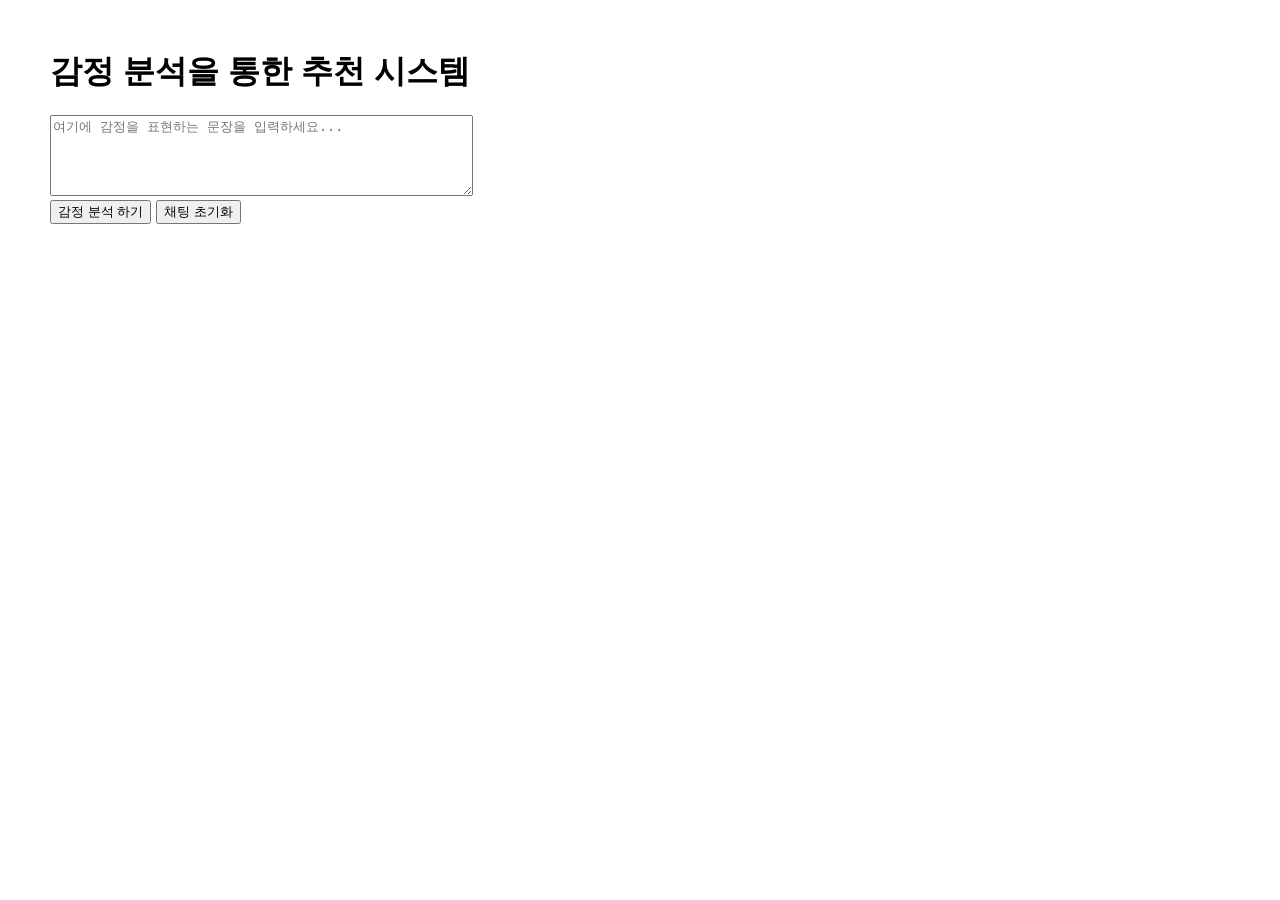
<file: 5.21 03_Visual_Chatbot/01. 감정 분석 결과를 활용한 추천 시스템/templates/index.html>
<!DOCTYPE html>
<html lang="ko">
<head>
    <meta charset="UTF-8">
    <meta name="viewport" content="width=device-width, initial-scale=1.0">
    <title>감정 분석 추천 시스템</title>
    <script src="https://code.jquery.com/jquery-3.6.0.min.js"></script>
    <style>
        body {
            font-family: Arial, sans-serif;
            text-align: left;
            margin: 50px;
        }
        #result {
            margin-top: 20px;
            padding: 10px;
            border: 1px solid #ccc;
            display: none;
        }
    </style>
</head>
<body>
    <h1>감정 분석을 통한 추천 시스템</h1>
    <textarea id="userInput" rows="5" cols="50" placeholder="여기에 감정을 표현하는 문장을 입력하세요..."></textarea>
    <br>
    <button onclick="analyzeSentiment()">감정 분석 하기</button>
    <button onclick="resetChat()">채팅 초기화</button>
    
    <div id="result">
        <h2>분석 결과</h2>
        <p><strong>감정:</strong> <span id="emotion"></span></p>
        <h3>추천 목록</h3>
        <h4>음악</h4>
        <ul id="musicList"></ul>
        <h4>영화</h4>
        <ul id="movieList"></ul>
        <h4>뉴스</h4>
        <ul id="newsList"></ul>
    </div>
    
    <script>
        function analyzeSentiment() {
            let userText = document.getElementById("userInput").value;
            if (userText.trim() === "") {
                alert("텍스트를 입력하세요.");
                return;
            }
            
            $.ajax({
                url: '/analyze',
                type: 'POST',
                contentType: 'application/json',
                data: JSON.stringify({ text: userText }),
                success: function(response) {
                    document.getElementById("emotion").innerText = response.emotion;
                    
                    let musicList = document.getElementById("musicList");
                    let movieList = document.getElementById("movieList");
                    let newsList = document.getElementById("newsList");
                    
                    musicList.innerHTML = "";
                    movieList.innerHTML = "";
                    newsList.innerHTML = "";
                    
                    response.recommendations.music.forEach(item => {
                        let li = document.createElement("li");
                        li.innerText = item;
                        musicList.appendChild(li);
                    });
                    
                    response.recommendations.movies.forEach(item => {
                        let li = document.createElement("li");
                        li.innerText = item;
                        movieList.appendChild(li);
                    });
                    
                    response.recommendations.news.forEach(item => {
                        let li = document.createElement("li");
                        li.innerText = item;
                        newsList.appendChild(li);
                    });
                    
                    document.getElementById("result").style.display = "block";
                }
            });
        }
        
        function resetChat() {
            document.getElementById("userInput").value = "";
            document.getElementById("result").style.display = "none";
            document.getElementById("emotion").innerText = "";
            document.getElementById("musicList").innerHTML = "";
            document.getElementById("movieList").innerHTML = "";
            document.getElementById("newsList").innerHTML = "";
        }
    </script>
</body>
</html>
</file>
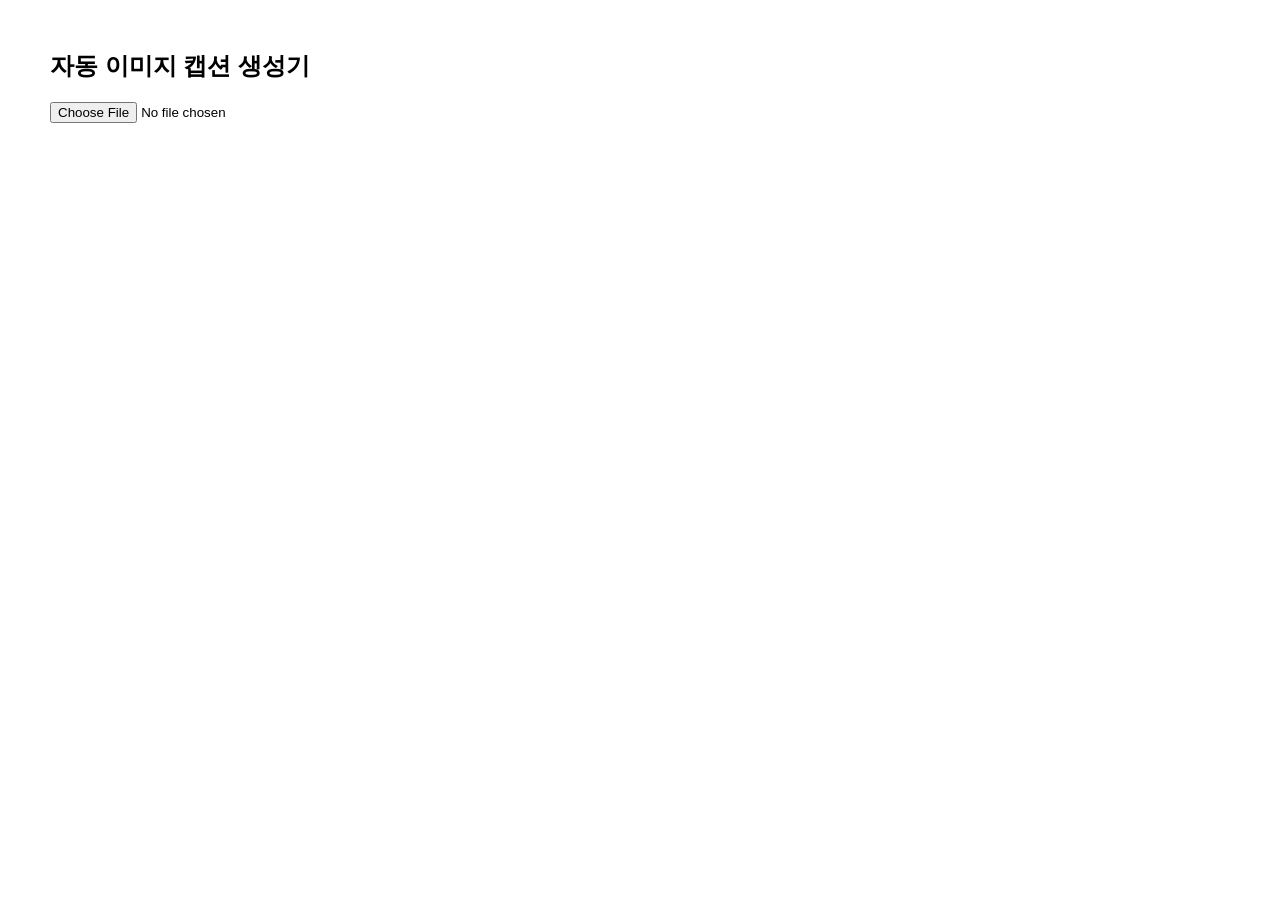
<file: 5.21 03_Visual_Chatbot/02. 자동 이미지 캡션 생성기/templates/index.html>
<!DOCTYPE html>
<html lang="ko">
<head>
    <meta charset="UTF-8">
    <meta name="viewport" content="width=device-width, initial-scale=1.0">
    <title>자동 이미지 캡션 생성기</title>
    <style>
        body { font-family: Arial, sans-serif; text-align: left; margin: 50px; }
        #preview { max-width: 400px; margin-top: 20px; }
        #caption { font-size: 14px; font-weight: bold; margin-top: 20px; }
    </style>
</head>
<body>

    <h2>자동 이미지 캡션 생성기</h2>
    <input type="file" id="fileInput">
    <img id="preview" style="display: none;">
    <p id="caption"></p>

    <script>
        document.getElementById('fileInput').addEventListener('change', function(event) {
            let file = event.target.files[0];
            if (!file) return;

            let reader = new FileReader();
            reader.onload = function(e) {
                document.getElementById('preview').src = e.target.result;
                document.getElementById('preview').style.display = "block";
            };
            reader.readAsDataURL(file);

            let formData = new FormData();
            formData.append("file", file);

            fetch('/upload', {
                method: 'POST',
                body: formData
            })
            .then(response => response.json())
            .then(data => {
                document.getElementById('caption').innerText = "캡션 : " + data.caption;
            })
            .catch(error => {
                document.getElementById('caption').innerText = "오류 발생!";
                console.error(error);
            });
        });
    </script>

</body>
</html>
</file>
